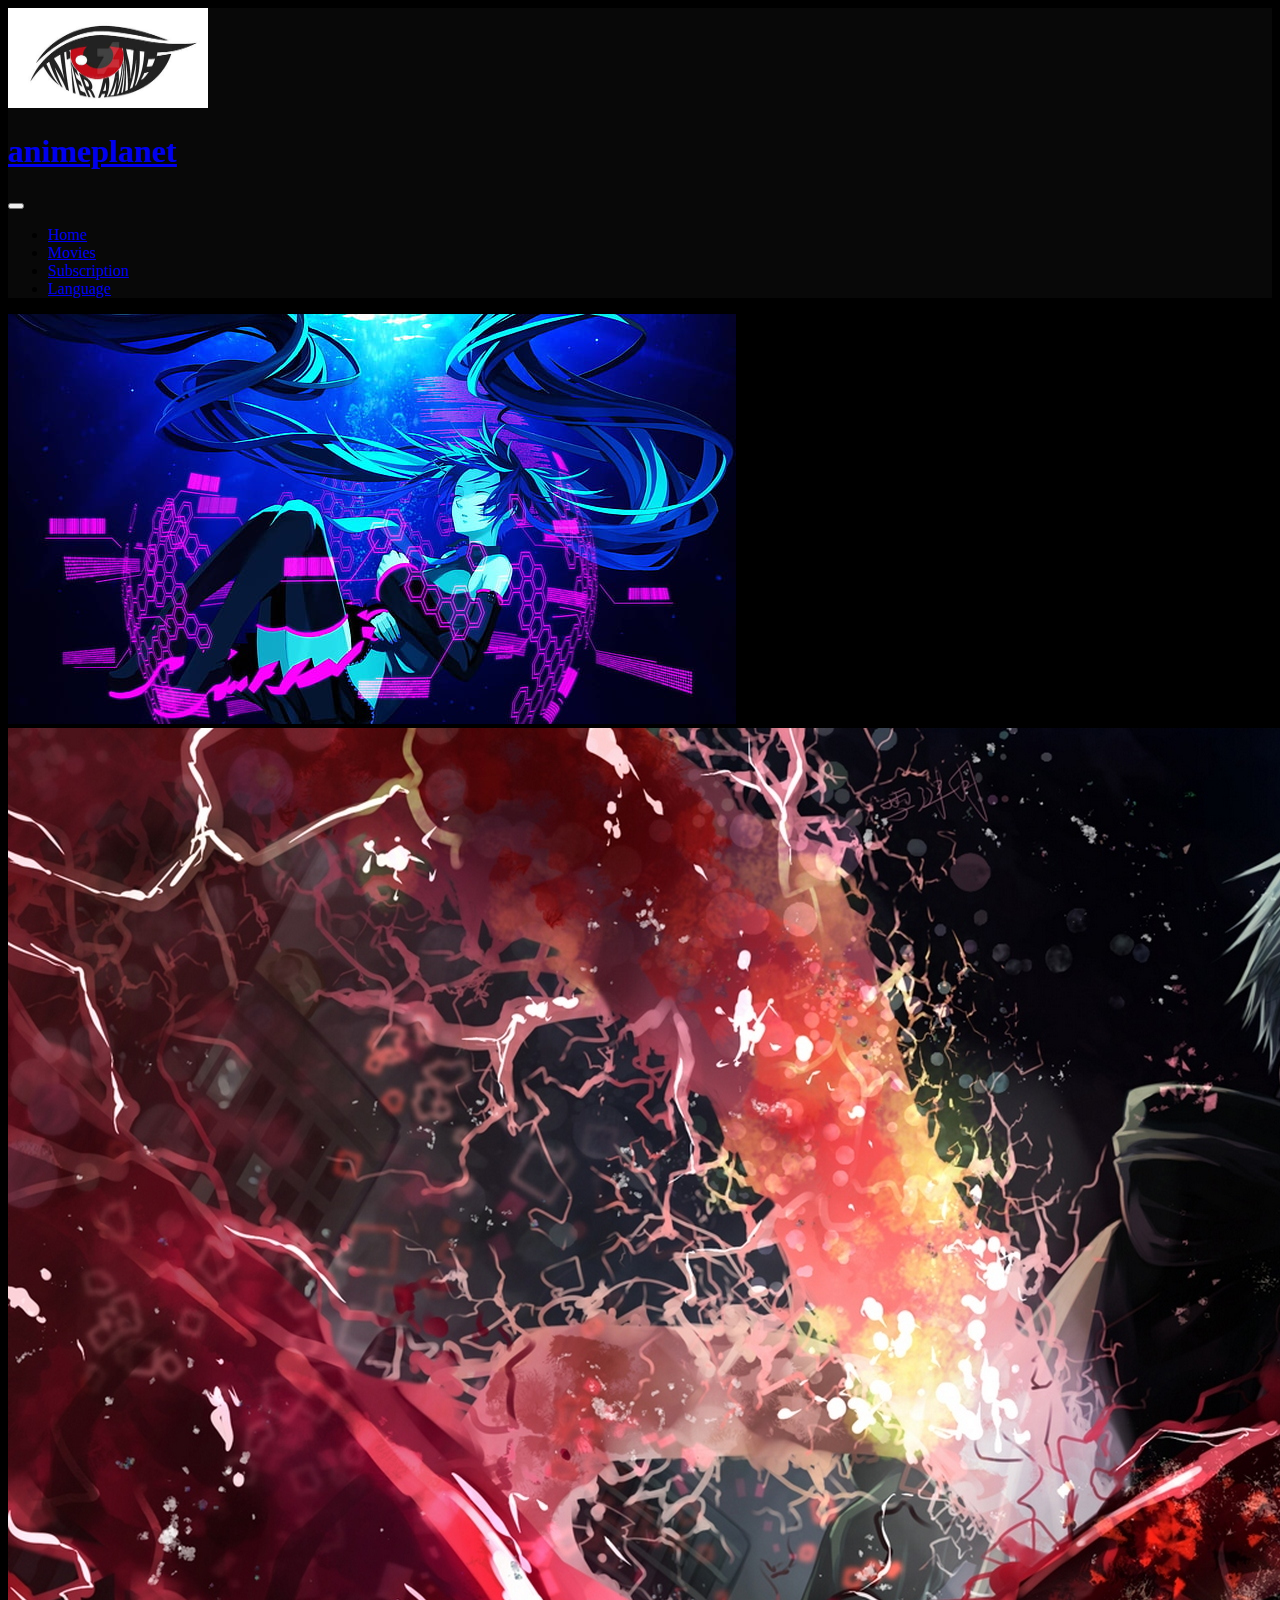
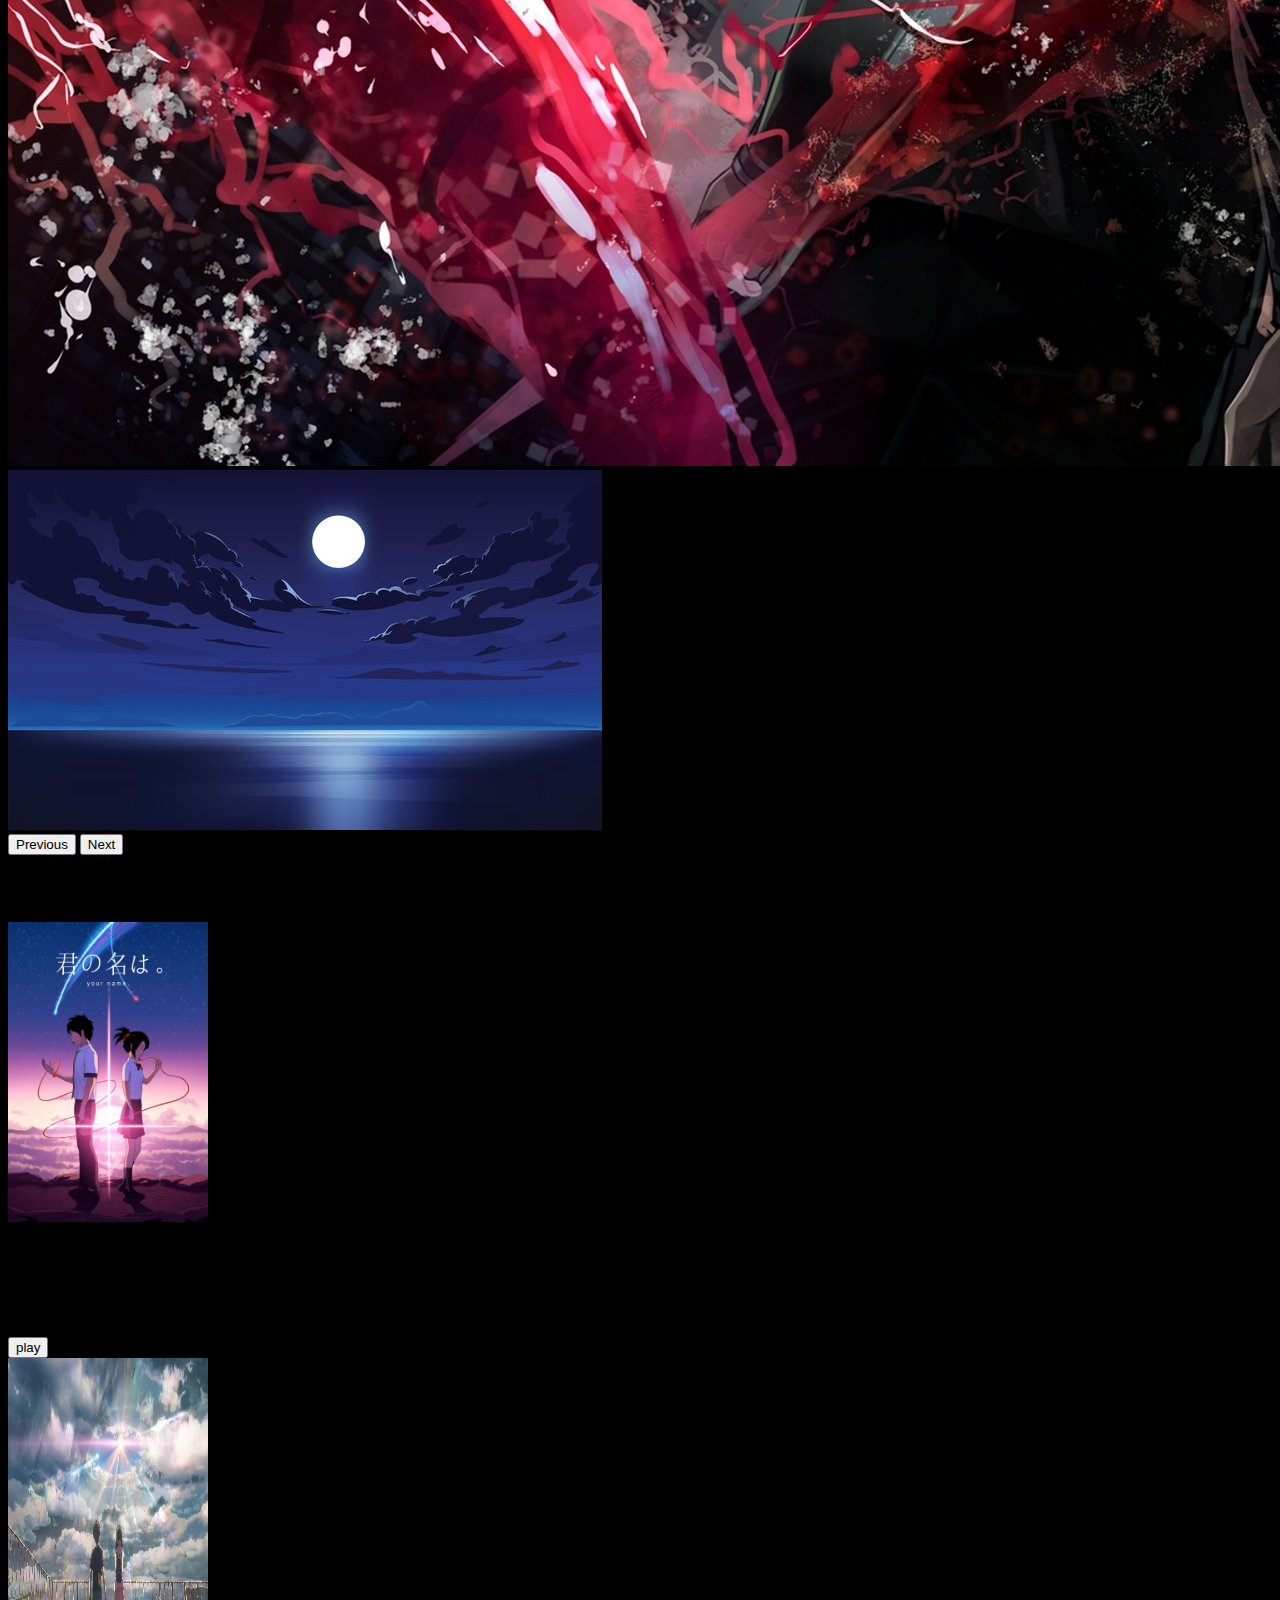
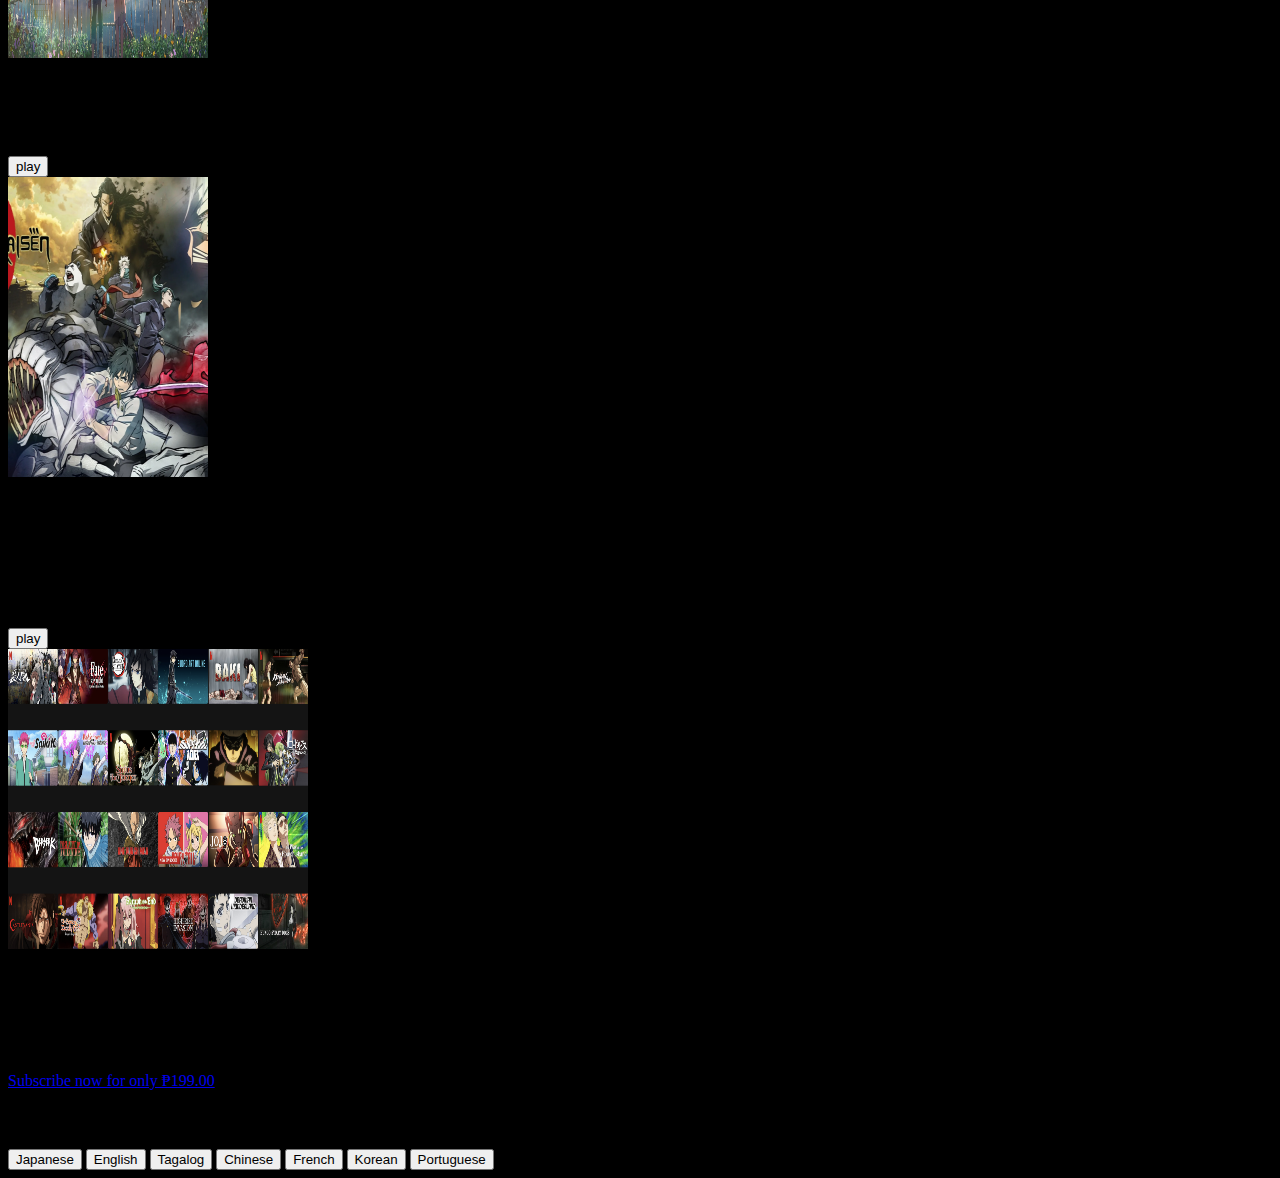
<file: index.html>
<!DOCTYPE html>
<html lang="en">
<head>
    <meta charset="UTF-8">
    <meta http-equiv="X-UA-Compatible" content="IE=edge">
    <meta name="viewport" content="width=device-width, initial-scale=1.0">
    <title>animeplanet</title>    

    
    <link href="https://cdn.jsdelivr.net/npm/bootstrap@5.3.0-alpha1/dist/css/bootstrap.min.css" rel="stylesheet" integrity="sha384-GLhlTQ8iRABdZLl6O3oVMWSktQOp6b7In1Zl3/Jr59b6EGGoI1aFkw7cmDA6j6gD" crossorigin="anonymous">



</head>
<body style="background-color: rgb(0, 0, 0);">

  <nav class="navbar navbar-expand-lg" style="background-color: rgb(8, 8, 8);">
    <div class="container">
      <a class="navbar-brand" href="#">
        <div class="logo-image">
              <img src="img/logo_design_inter_anime_by_littl3l0rd_de488la-fullview.jpg" class= 
              "rounded" alt="" height="100" width="200">
        </div>
      </a>
      <a class="navbar-brand p-5 fw-bold " href="#"><h1 class="text-white">animeplanet</h1></a>
     
      <button class="navbar-toggler bg-white" type="button" data-bs-toggle="collapse" data-bs-target="#navbarSupportedContent" aria-controls="navbarSupportedContent" aria-expanded="false" aria-label="Toggle navigation">
        <span class="navbar-toggler-icon"></span>
      </button>
      <div class="collapse navbar-collapse" id="navbarSupportedContent">
        <ul class="navbar-nav ms-auto mb-2 mb-lg-0">
          <li class="nav-item">
            <a class="nav-link fw-bold text-white" href="#Home">Home</a>
          </li>
          <li class="nav-item">
            <a class="nav-link fw-bold text-white" href="#Anime Movies">Movies</a>
            
          </li>
          <li class="nav-item">
            <a class="nav-link fw-bold text-white" href="#Subscription">Subscription</a>
          </li>
          <li class="nav-item">
            <a class="nav-link fw-bold text-white" href="#Language">Language</a>
          </li>
        </ul>
      </div>
    </div>
  </nav>
    
</ani>
<div>
  

</div>

<div id="carouselExampleAutoplaying" class="carousel slide" data-bs-ride="carousel">
  <div class="carousel-inner">
    <div class="carousel-item active">
      <img src="img/34.jpg"    class="d-block w-100 rounded" alt="g">
    </div>
    <div class="carousel-item">
      <img src="img/hha.jpg" class="d-block w-100 rounded" alt="1">
    </div>
    <div class="carousel-item">
      <img src="img/2222.jpg" class="d-block w-100" alt="">
    </div>
  </div>
  <button class="carousel-control-prev" type="button" data-bs-target="#carouselExampleAutoplaying" data-bs-slide="prev">
    <span class="carousel-control-prev-icon" aria-hidden="true"></span>
    <span class="visually-hidden">Previous</span>
  </button>
  <button class="carousel-control-next" type="button" data-bs-target="#carouselExampleAutoplaying" data-bs-slide="next">
    <span class="carousel-control-next-icon" aria-hidden="true"></span>
    <span class="visually-hidden">Next</span>
  </button>
</div>

<section id="Anime Movies" class="Anime Movies section padding h-100 min-vh-100">
  <div class="container- mt-5">
    <div class="row">
      <div class="col-md-12">
        <div class="section-header text-center text-white pb-5">
          <h2>Anime Movies</h2> 
        </div>
      </div>
    </div>

    <div class="row">
      <div class="col-12 col-md-12 col-lg-4">
        <div class="card text-center bg-white pb-2 h-100 p-4 flex-column">
          <div class="card-body text-dark">
            <div class="img-area mb-4">
              <img src="img/yourname.jpg" alt=""  height="300" width="200">
             
                        </div>
            <h3 class="card-title">your name</h3>
            <p class="lead"> Mitsuha Miyamizu is a high school student in the rural countryside of Japan. Taki Tachibana is a teenager living in Tokyo. As a comet approaches Earth, their dreams and lives start getting entangled. One day Mitsuha wakes up as Taki. Taki one day wakes up as Mitsuha. For a few days they sporadically switch bodies until one afternoon they lose complete contact.
            </p>
            <button class="btn bg-warning text-dark">play</button>
          </div>
        </div>
      </div>

      <div class="col-12 col-md-12 col-lg-4">
        <div class="card text-center bg-white pb-2 h-100 p-4 flex-column">
          <div class="card-body text-dark">
            <div class="img-area mb-4">
              <img src="img/weathering with you.jpg" alt=""  height="300" width="200">
            </div>
            <h3 class="card-title">weathering with you</h3>
            <p class="lead">
              A high-school boy who has run away to Tokyo be friends a girl who appears to be able to manipulate the weather.
            </p>
            <button class="btn bg-warning text-dark">play</button>
          </div>
        </div>
      </div>
      
      <div class="col-12 col-md-12 col-lg-4">
        <div class="card text-center bg-white pb-2 h-100 p-4 flex-column">
          <div class="card-body text-dark">
            <div class="img-area mb-4">
              <img src="img/jujutsu-kaisen-movie.webp" alt="" height="300" width="200">
            </div>
            <h3 class="card-title">jujutsu kaisen</h3>
            <p class="lead">
              Negative human emotions - regret, bitterness, shame - are the source of all curses that infest the world and hide in everyday life, leading to death in the worst cases. Yuji Itadori, a particularly strong young man, attempts to save a friend from a curse, only to wind up consuming the special grade curse of Ryoumen Sukuna's finger. With this curse now sharing his body, he is mentored by the curse expert Satoru Gojo to transfer to the Tokyo Metropolitan College of Arts and Science, which specializes in curses. Only a curse can eliminate another curse, and Yuji's career as a cursed person who must exorcise curses has now begin.
            </p>
            <button class="btn bg-warning text-dark">play</button>
          </div>
        </div>
      </div>
    </div>
  </section>
  <!--about section -->

  <section id="Subscription" class="Subscription section-padding">
    <div class="container  mt-5">
        <div class="row">
            <div class="col-lg-4 col-md-12 col-12">
                <div class="space">
                    <img src="img/Annotation-2021-07-30-083049.webp" alt="" height="300px" width="300px">
                </div>
            </div>
            <div class="col-lg-8 col-md-12 col-12 ps-lg-5 mt-md-5">
                <div class="about-text justify-content-center text-white">
                  <h2>Subscribe </h2>
                  <p>
  
                    >No ads Unlimited access to the animeplanet library
                    New episodes one hour after Japan Access to digital manga (manga is only available in English) Stream on 4 devices at a time Offline Viewing 16% discount on Monthly Plan (billed every 12-months)
                  </p>

                    <a href="#" class="btn btn-warning">Subscribe now for only ₱199.00</a>
                </div>
            </div>
         </div>
    </div>
</section>


<section id="Language" class="Language section-padding">
  <div class="container  mt-5">
    <h3>
      Language
    </h3>
<button type="button" class="btn btn-outline-primary">Japanese</button>
<button type="button" class="btn btn-outline-secondary">English</button>
<button type="button" class="btn btn-outline-success">Tagalog</button>
<button type="button" class="btn btn-outline-info">Chinese</button>
<button type="button" class="btn btn-outline-warning">French</button>
<button type="button" class="btn btn-outline-danger">Korean</button>
<button type="button" class="btn btn-outline-warning">Portuguese</button>

  </div>
</section>
<div class="container  mt-5">
</div>

<script src="https://cdn.jsdelivr.net/npm/bootstrap@5.3.0-alpha1/dist/js/bootstrap.min.js" integrity="sha384-mQ93GR66B00ZXjt0YO5KlohRA5SY2XofN4zfuZxLkoj1gXtW8ANNCe9d5Y3eG5eD" crossorigin="anonymous"></script>


</body>
</html>
</file>
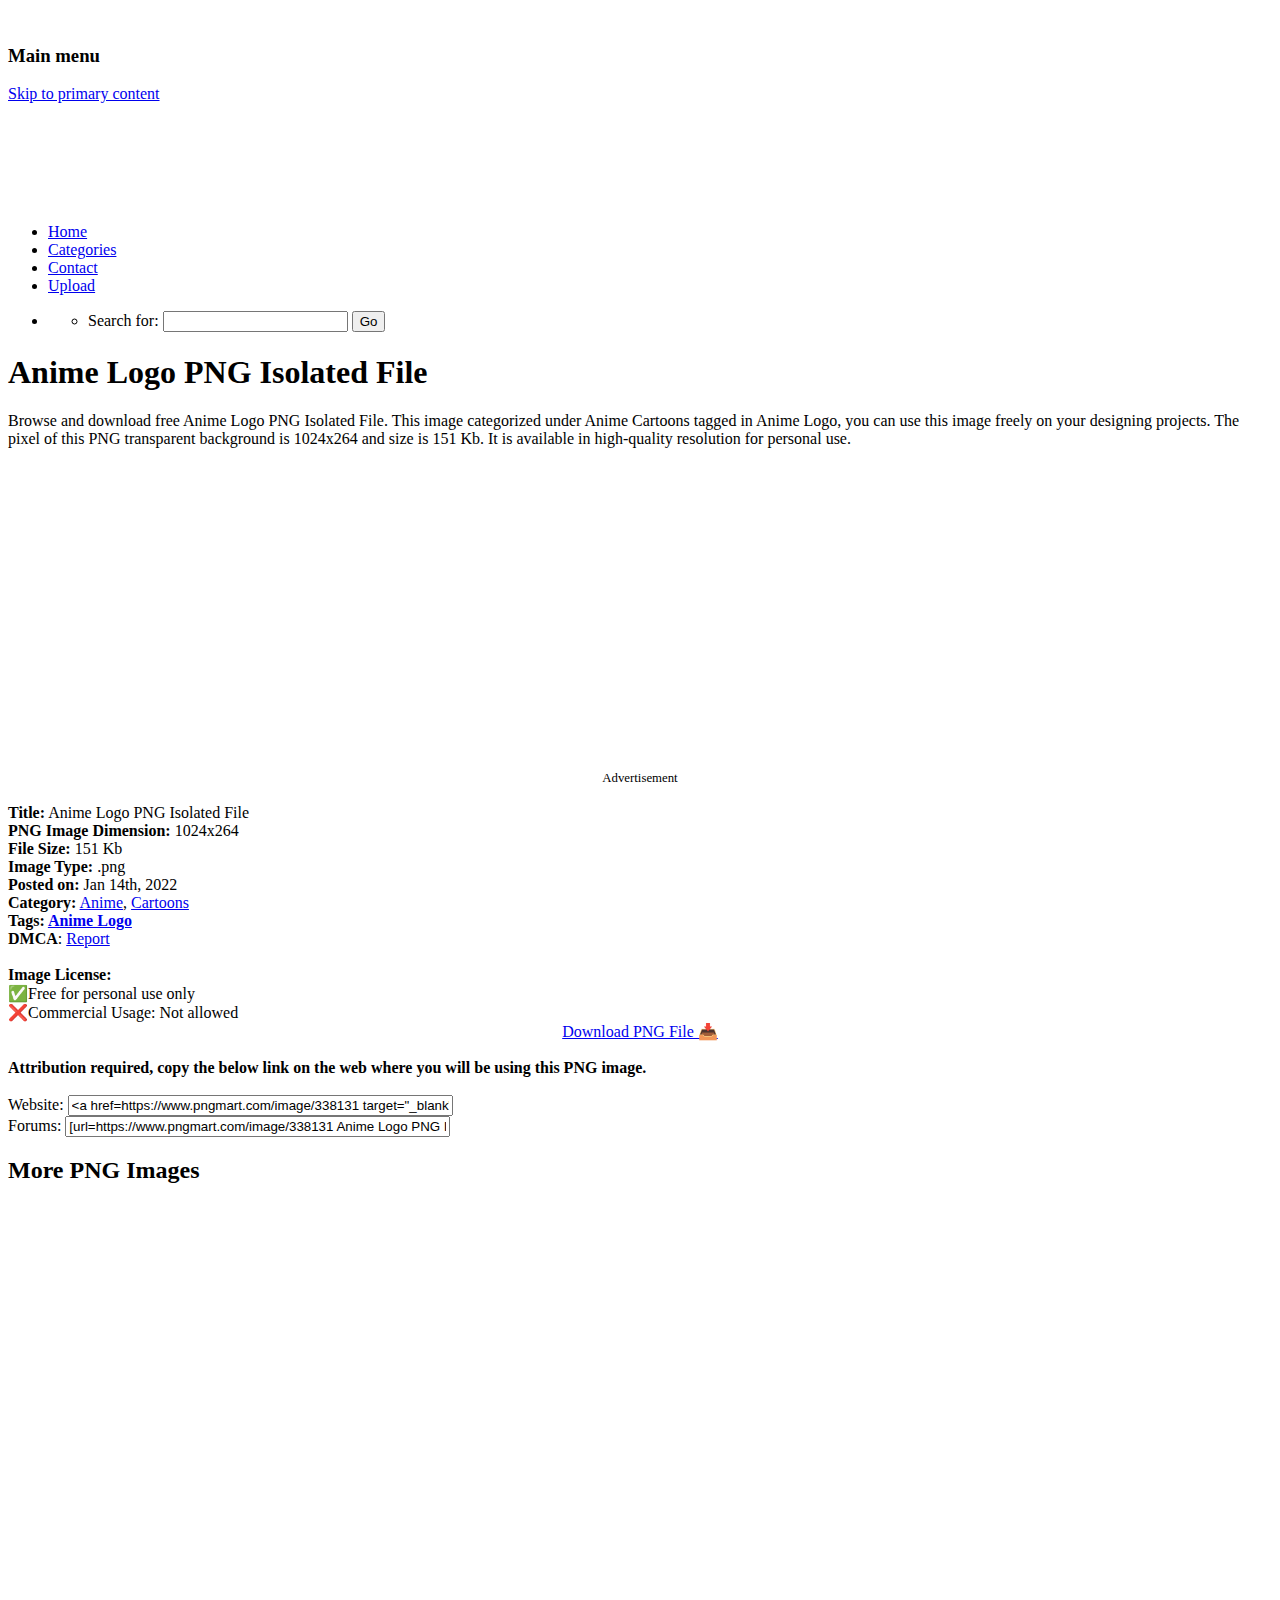
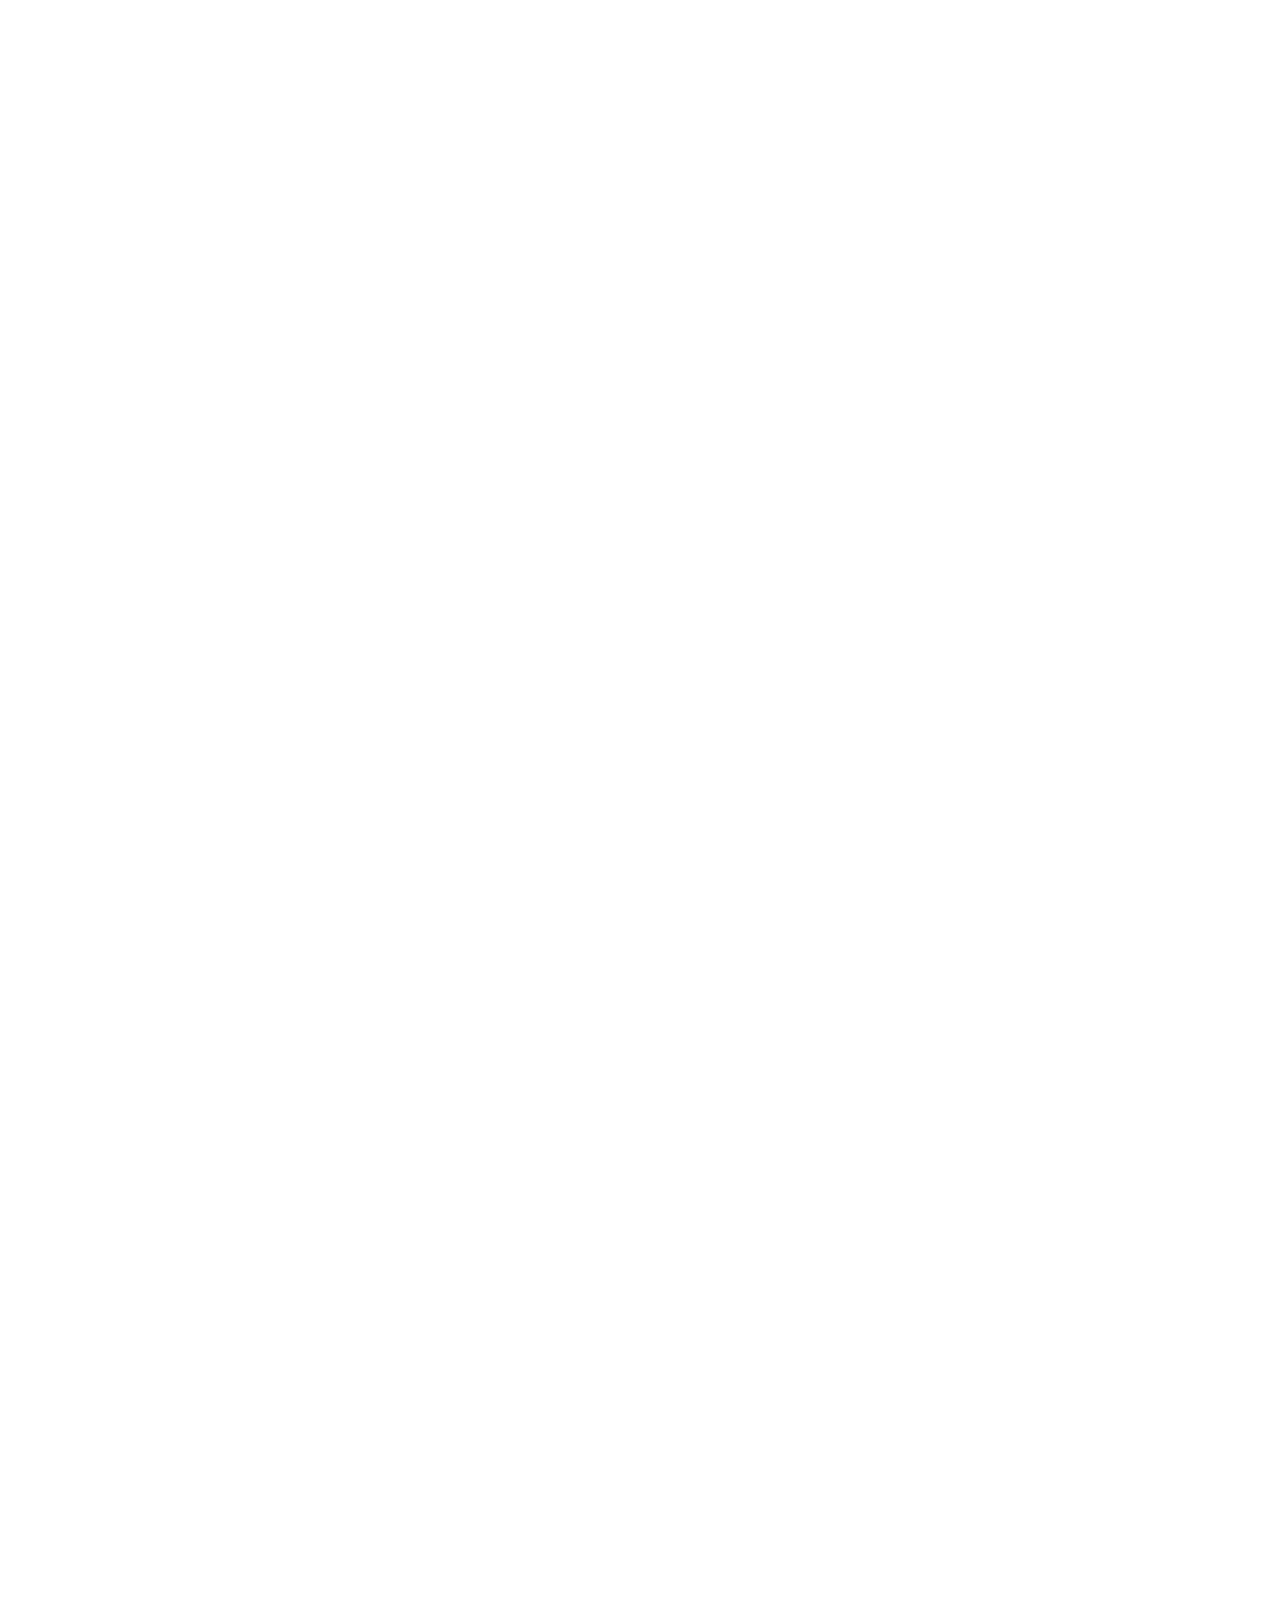
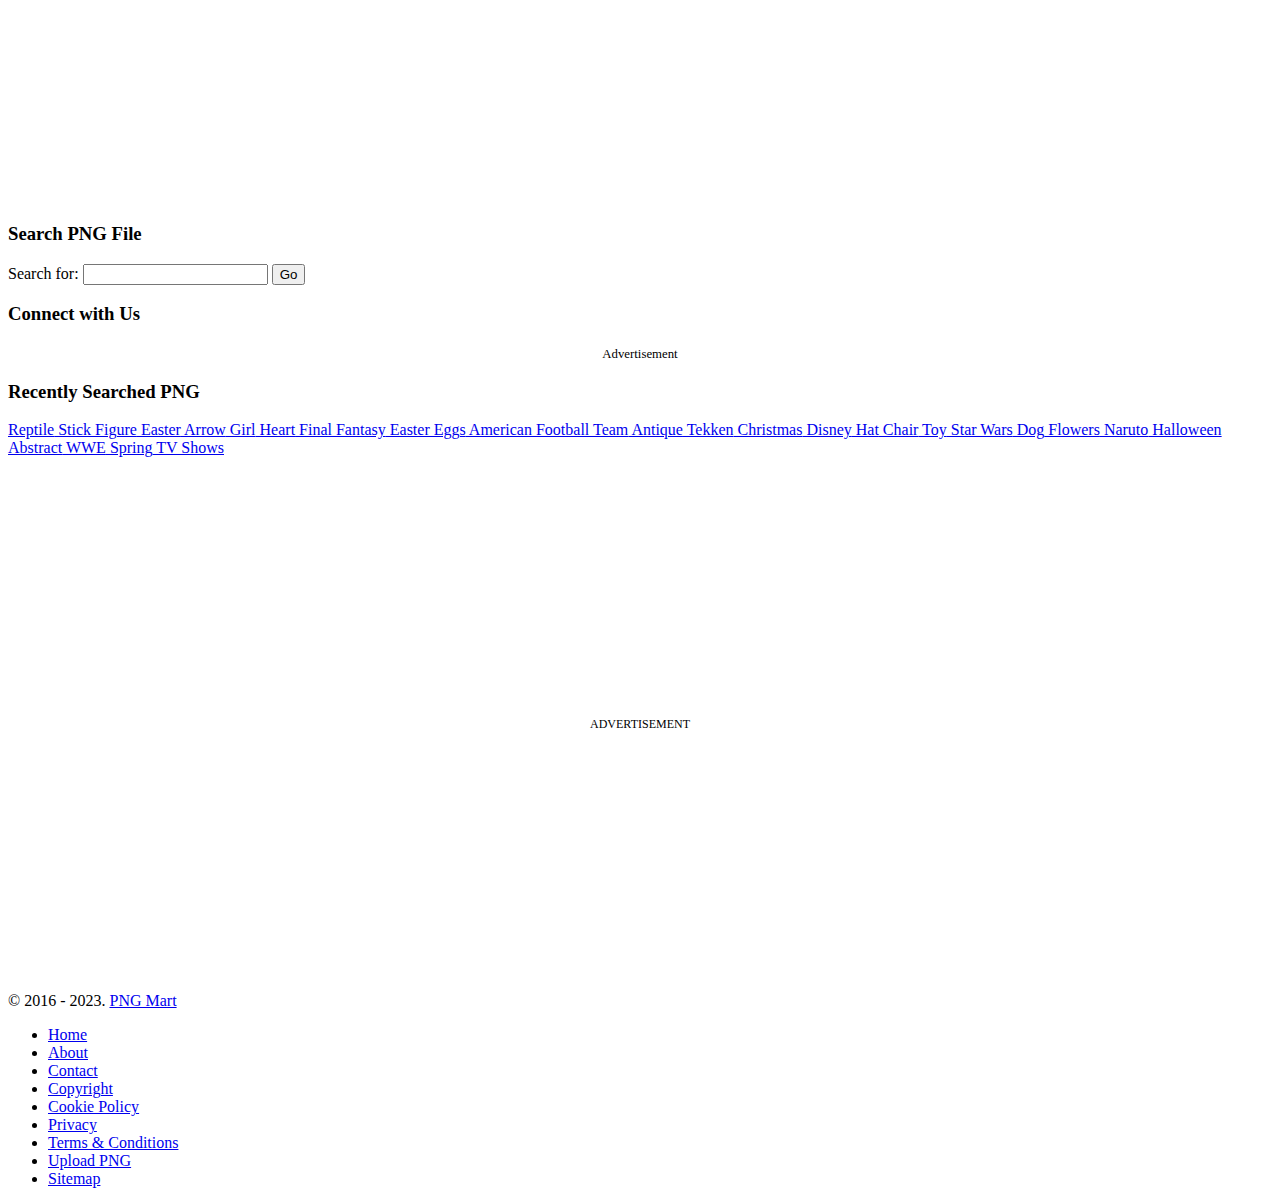
<file: img/338131.html>
<!DOCTYPE html>
<!--[if IE 6]>
<html id="ie6" dir="ltr" lang="en-US"
	prefix="og: https://ogp.me/ns#" >
<![endif]-->
<!--[if IE 7]>
<html id="ie7" dir="ltr" lang="en-US"
	prefix="og: https://ogp.me/ns#" >
<![endif]-->
<!--[if IE 8]>
<html id="ie8" dir="ltr" lang="en-US"
	prefix="og: https://ogp.me/ns#" >
<![endif]-->
<!--[if !(IE 6) | !(IE 7) | !(IE 8)  ]><!-->
<html dir="ltr" lang="en-US"
	prefix="og: https://ogp.me/ns#" >
<!--<![endif]-->
<head><script>if(navigator.userAgent.match(/MSIE|Internet Explorer/i)||navigator.userAgent.match(/Trident\/7\..*?rv:11/i)){var href=document.location.href;if(!href.match(/[?&]nowprocket/)){if(href.indexOf("?")==-1){if(href.indexOf("#")==-1){document.location.href=href+"?nowprocket=1"}else{document.location.href=href.replace("#","?nowprocket=1#")}}else{if(href.indexOf("#")==-1){document.location.href=href+"&nowprocket=1"}else{document.location.href=href.replace("#","&nowprocket=1#")}}}}</script><script>class RocketLazyLoadScripts{constructor(e){this.triggerEvents=e,this.eventOptions={passive:!0},this.userEventListener=this.triggerListener.bind(this),this.delayedScripts={normal:[],async:[],defer:[]},this.allJQueries=[]}_addUserInteractionListener(e){this.triggerEvents.forEach((t=>window.addEventListener(t,e.userEventListener,e.eventOptions)))}_removeUserInteractionListener(e){this.triggerEvents.forEach((t=>window.removeEventListener(t,e.userEventListener,e.eventOptions)))}triggerListener(){this._removeUserInteractionListener(this),"loading"===document.readyState?document.addEventListener("DOMContentLoaded",this._loadEverythingNow.bind(this)):this._loadEverythingNow()}async _loadEverythingNow(){this._delayEventListeners(),this._delayJQueryReady(this),this._handleDocumentWrite(),this._registerAllDelayedScripts(),this._preloadAllScripts(),await this._loadScriptsFromList(this.delayedScripts.normal),await this._loadScriptsFromList(this.delayedScripts.defer),await this._loadScriptsFromList(this.delayedScripts.async),await this._triggerDOMContentLoaded(),await this._triggerWindowLoad(),window.dispatchEvent(new Event("rocket-allScriptsLoaded"))}_registerAllDelayedScripts(){document.querySelectorAll("script[type=rocketlazyloadscript]").forEach((e=>{e.hasAttribute("src")?e.hasAttribute("async")&&!1!==e.async?this.delayedScripts.async.push(e):e.hasAttribute("defer")&&!1!==e.defer||"module"===e.getAttribute("data-rocket-type")?this.delayedScripts.defer.push(e):this.delayedScripts.normal.push(e):this.delayedScripts.normal.push(e)}))}async _transformScript(e){return await this._requestAnimFrame(),new Promise((t=>{const n=document.createElement("script");let i;[...e.attributes].forEach((e=>{let t=e.nodeName;"type"!==t&&("data-rocket-type"===t&&(t="type",i=e.nodeValue),n.setAttribute(t,e.nodeValue))})),e.hasAttribute("src")&&this._isValidScriptType(i)?(n.addEventListener("load",t),n.addEventListener("error",t)):(n.text=e.text,t()),e.parentNode.replaceChild(n,e)}))}_isValidScriptType(e){return!e||""===e||"string"==typeof e&&["text/javascript","text/x-javascript","text/ecmascript","text/jscript","application/javascript","application/x-javascript","application/ecmascript","application/jscript","module"].includes(e.toLowerCase())}async _loadScriptsFromList(e){const t=e.shift();return t?(await this._transformScript(t),this._loadScriptsFromList(e)):Promise.resolve()}_preloadAllScripts(){var e=document.createDocumentFragment();[...this.delayedScripts.normal,...this.delayedScripts.defer,...this.delayedScripts.async].forEach((t=>{const n=t.getAttribute("src");if(n){const t=document.createElement("link");t.href=n,t.rel="preload",t.as="script",e.appendChild(t)}})),document.head.appendChild(e)}_delayEventListeners(){let e={};function t(t,n){!function(t){function n(n){return e[t].eventsToRewrite.indexOf(n)>=0?"rocket-"+n:n}e[t]||(e[t]={originalFunctions:{add:t.addEventListener,remove:t.removeEventListener},eventsToRewrite:[]},t.addEventListener=function(){arguments[0]=n(arguments[0]),e[t].originalFunctions.add.apply(t,arguments)},t.removeEventListener=function(){arguments[0]=n(arguments[0]),e[t].originalFunctions.remove.apply(t,arguments)})}(t),e[t].eventsToRewrite.push(n)}function n(e,t){let n=e[t];Object.defineProperty(e,t,{get:()=>n||function(){},set(i){e["rocket"+t]=n=i}})}t(document,"DOMContentLoaded"),t(window,"DOMContentLoaded"),t(window,"load"),t(window,"pageshow"),t(document,"readystatechange"),n(document,"onreadystatechange"),n(window,"onload"),n(window,"onpageshow")}_delayJQueryReady(e){let t=window.jQuery;Object.defineProperty(window,"jQuery",{get:()=>t,set(n){if(n&&n.fn&&!e.allJQueries.includes(n)){n.fn.ready=n.fn.init.prototype.ready=function(t){e.domReadyFired?t.bind(document)(n):document.addEventListener("rocket-DOMContentLoaded",(()=>t.bind(document)(n)))};const t=n.fn.on;n.fn.on=n.fn.init.prototype.on=function(){if(this[0]===window){function e(e){return e.split(" ").map((e=>"load"===e||0===e.indexOf("load.")?"rocket-jquery-load":e)).join(" ")}"string"==typeof arguments[0]||arguments[0]instanceof String?arguments[0]=e(arguments[0]):"object"==typeof arguments[0]&&Object.keys(arguments[0]).forEach((t=>{delete Object.assign(arguments[0],{[e(t)]:arguments[0][t]})[t]}))}return t.apply(this,arguments),this},e.allJQueries.push(n)}t=n}})}async _triggerDOMContentLoaded(){this.domReadyFired=!0,await this._requestAnimFrame(),document.dispatchEvent(new Event("rocket-DOMContentLoaded")),await this._requestAnimFrame(),window.dispatchEvent(new Event("rocket-DOMContentLoaded")),await this._requestAnimFrame(),document.dispatchEvent(new Event("rocket-readystatechange")),await this._requestAnimFrame(),document.rocketonreadystatechange&&document.rocketonreadystatechange()}async _triggerWindowLoad(){await this._requestAnimFrame(),window.dispatchEvent(new Event("rocket-load")),await this._requestAnimFrame(),window.rocketonload&&window.rocketonload(),await this._requestAnimFrame(),this.allJQueries.forEach((e=>e(window).trigger("rocket-jquery-load"))),window.dispatchEvent(new Event("rocket-pageshow")),await this._requestAnimFrame(),window.rocketonpageshow&&window.rocketonpageshow()}_handleDocumentWrite(){const e=new Map;document.write=document.writeln=function(t){const n=document.currentScript;n||console.error("WPRocket unable to document.write this: "+t);const i=document.createRange(),r=n.parentElement;let a=e.get(n);void 0===a&&(a=n.nextSibling,e.set(n,a));const o=document.createDocumentFragment();i.setStart(o,0),o.appendChild(i.createContextualFragment(t)),r.insertBefore(o,a)}}async _requestAnimFrame(){return new Promise((e=>requestAnimationFrame(e)))}static run(){const e=new RocketLazyLoadScripts(["keydown","mousemove","touchmove","touchstart","touchend","wheel"]);e._addUserInteractionListener(e)}}RocketLazyLoadScripts.run();
</script>
<meta name="viewport" content="width=device-width" />

<script type="rocketlazyloadscript" data-rocket-type="text/javascript" src="//services.vlitag.com/adv1/?q=2a9c0a15b8234f09dfc6aba5e11cd711"></script><script type="rocketlazyloadscript"> var vitag = vitag || {};</script>
<script data-ad-client="ca-pub-6752320144624820" async src="https://pagead2.googlesyndication.com/pagead/js/adsbygoogle.js"></script>
<meta charset="UTF-8" />

<link rel="profile" href="https://gmpg.org/xfn/11" />

<link rel="pingback" href="https://www.pngmart.com/xmlrpc.php" />
<link rel="icon" href="/files/favicon.ico" type="image/x-icon" />
<link rel="alternate" hreflang="en" href="https://www.pngmart.com" />
<link rel="alternate" hreflang="ar" href="https://www.pngmart.com/ar/" />
<link rel="alternate" hreflang="de" href="https://www.pngmart.com/de/" />
<link rel="alternate" hreflang="es" href="https://www.pngmart.com/es/" />
<link rel="alternate" hreflang="fr" href="https://www.pngmart.com/fr/" />
<link rel="alternate" hreflang="id" href="https://www.pngmart.com/id/" />
<link rel="alternate" hreflang="it" href="https://www.pngmart.com/it/" />
<link rel="alternate" hreflang="ko" href="https://www.pngmart.com/ko/" />
<link rel="alternate" hreflang="nl" href="https://www.pngmart.com/nl/" />
<link rel="alternate" hreflang="pt" href="https://www.pngmart.com/pt/" />
<link rel="alternate" hreflang="ru" href="https://www.pngmart.com/ru/" />
<link rel="alternate" hreflang="th" href="https://www.pngmart.com/th/" />
<link rel="alternate" hreflang="tl" href="https://www.pngmart.com/tl/" />
<link rel="alternate" hreflang="tr" href="https://www.pngmart.com/tr/" />

		<!-- All in One SEO 4.2.6.1 - aioseo.com -->
		<title>Anime Logo PNG Isolated File | PNG Mart</title><link rel="stylesheet" href="https://www.pngmart.com/wp-content/cache/min/1/6931edb00cd72240090e3cccd0ca10d8.css" media="all" data-minify="1" />
		<meta name="description" content="Browse and download free Anime Logo PNG Isolated File available in high-quality resolution. Use this image freely on your personal designing projects." />
		<meta name="robots" content="max-snippet:-1, max-image-preview:large, max-video-preview:-1" />
		<meta name="keywords" content="anime logo,anime,cartoons" />
		<link rel="canonical" href="https://www.pngmart.com/image/338131" />
		<meta name="generator" content="All in One SEO (AIOSEO) 4.2.6.1 " />
		<meta property="og:locale" content="en_US" />
		<meta property="og:site_name" content="PNG Mart |" />
		<meta property="og:type" content="article" />
		<meta property="og:title" content="Anime Logo PNG Isolated File | PNG Mart" />
		<meta property="og:description" content="Browse and download free Anime Logo PNG Isolated File available in high-quality resolution. Use this image freely on your personal designing projects." />
		<meta property="og:url" content="https://www.pngmart.com/image/338131" />
		<meta property="og:image" content="https://www.pngmart.com/files/Anime-Logo-PNG-Isolated-File.png" />
		<meta property="og:image:secure_url" content="https://www.pngmart.com/files/Anime-Logo-PNG-Isolated-File.png" />
		<meta property="og:image:width" content="1024" />
		<meta property="og:image:height" content="264" />
		<meta property="article:published_time" content="2022-01-14T10:33:27+00:00" />
		<meta property="article:modified_time" content="2022-01-14T10:33:27+00:00" />
		<meta name="twitter:card" content="summary_large_image" />
		<meta name="twitter:title" content="Anime Logo PNG Isolated File | PNG Mart" />
		<meta name="twitter:description" content="Browse and download free Anime Logo PNG Isolated File available in high-quality resolution. Use this image freely on your personal designing projects." />
		<meta name="twitter:image" content="https://www.pngmart.com/files/Anime-Logo-PNG-Isolated-File.png" />
		<script type="application/ld+json" class="aioseo-schema">
			{"@context":"https:\/\/schema.org","@graph":[{"@type":"Article","@id":"https:\/\/www.pngmart.com\/image\/338131#article","name":"Anime Logo PNG Isolated File | PNG Mart","headline":"Anime Logo PNG Isolated File","author":{"@id":"https:\/\/www.pngmart.com\/image\/author\/eric#author"},"publisher":{"@id":"https:\/\/www.pngmart.com\/#organization"},"image":{"@type":"ImageObject","url":"https:\/\/www.pngmart.com\/files\/Anime-Logo-PNG-Isolated-File.png","width":1024,"height":264},"datePublished":"2022-01-14T10:33:27+00:00","dateModified":"2022-01-14T10:33:27+00:00","inLanguage":"en-US","mainEntityOfPage":{"@id":"https:\/\/www.pngmart.com\/image\/338131#webpage"},"isPartOf":{"@id":"https:\/\/www.pngmart.com\/image\/338131#webpage"},"articleSection":"Anime, Cartoons, Anime Logo"},{"@type":"BreadcrumbList","@id":"https:\/\/www.pngmart.com\/image\/338131#breadcrumblist","itemListElement":[{"@type":"ListItem","@id":"https:\/\/www.pngmart.com\/#listItem","position":1,"item":{"@type":"WebPage","@id":"https:\/\/www.pngmart.com\/","name":"Home","description":"Download amazing high-quality latest PNG images transparent backgrounds images for free in various categories from Animals, Food to Entertainment PNG Images.","url":"https:\/\/www.pngmart.com\/"}}]},{"@type":"Organization","@id":"https:\/\/www.pngmart.com\/#organization","name":"PNG Mart","url":"https:\/\/www.pngmart.com\/"},{"@type":"WebPage","@id":"https:\/\/www.pngmart.com\/image\/338131#webpage","url":"https:\/\/www.pngmart.com\/image\/338131","name":"Anime Logo PNG Isolated File | PNG Mart","description":"Browse and download free Anime Logo PNG Isolated File available in high-quality resolution. Use this image freely on your personal designing projects.","inLanguage":"en-US","isPartOf":{"@id":"https:\/\/www.pngmart.com\/#website"},"breadcrumb":{"@id":"https:\/\/www.pngmart.com\/image\/338131#breadcrumblist"},"author":"https:\/\/www.pngmart.com\/image\/author\/eric#author","creator":"https:\/\/www.pngmart.com\/image\/author\/eric#author","image":{"@type":"ImageObject","url":"https:\/\/www.pngmart.com\/files\/Anime-Logo-PNG-Isolated-File.png","@id":"https:\/\/www.pngmart.com\/#mainImage","width":1024,"height":264},"primaryImageOfPage":{"@id":"https:\/\/www.pngmart.com\/image\/338131#mainImage"},"datePublished":"2022-01-14T10:33:27+00:00","dateModified":"2022-01-14T10:33:27+00:00"},{"@type":"WebSite","@id":"https:\/\/www.pngmart.com\/#website","url":"https:\/\/www.pngmart.com\/","name":"PNG Mart","inLanguage":"en-US","publisher":{"@id":"https:\/\/www.pngmart.com\/#organization"}}]}
		</script>
		<script type="rocketlazyloadscript" data-rocket-type="text/javascript" >
			window.ga=window.ga||function(){(ga.q=ga.q||[]).push(arguments)};ga.l=+new Date;
			ga('create', "UA-196746120-3", 'auto');
			ga('send', 'pageview');
		</script>
		<script type="rocketlazyloadscript" async src="https://www.google-analytics.com/analytics.js"></script>
		<!-- All in One SEO -->

<link rel='dns-prefetch' href='//www.pngmart.com' />
<link rel='dns-prefetch' href='//netdna.bootstrapcdn.com' />
<link rel='dns-prefetch' href='//fonts.googleapis.com' />
<link href='https://fonts.gstatic.com' crossorigin rel='preconnect' />
<link rel="alternate" type="application/rss+xml" title="PNG Mart &raquo; Feed" href="https://www.pngmart.com/feed" />
<link rel="alternate" type="application/rss+xml" title="PNG Mart &raquo; Comments Feed" href="https://www.pngmart.com/comments/feed" />
<link rel="alternate" type="application/rss+xml" title="PNG Mart &raquo; Anime Logo PNG Isolated File Comments Feed" href="https://www.pngmart.com/image/338131/feed" />
<style type="text/css">
img.wp-smiley,
img.emoji {
	display: inline !important;
	border: none !important;
	box-shadow: none !important;
	height: 1em !important;
	width: 1em !important;
	margin: 0 0.07em !important;
	vertical-align: -0.1em !important;
	background: none !important;
	padding: 0 !important;
}
</style>
	
<style id='global-styles-inline-css' type='text/css'>
body{--wp--preset--color--black: #000000;--wp--preset--color--cyan-bluish-gray: #abb8c3;--wp--preset--color--white: #ffffff;--wp--preset--color--pale-pink: #f78da7;--wp--preset--color--vivid-red: #cf2e2e;--wp--preset--color--luminous-vivid-orange: #ff6900;--wp--preset--color--luminous-vivid-amber: #fcb900;--wp--preset--color--light-green-cyan: #7bdcb5;--wp--preset--color--vivid-green-cyan: #00d084;--wp--preset--color--pale-cyan-blue: #8ed1fc;--wp--preset--color--vivid-cyan-blue: #0693e3;--wp--preset--color--vivid-purple: #9b51e0;--wp--preset--gradient--vivid-cyan-blue-to-vivid-purple: linear-gradient(135deg,rgba(6,147,227,1) 0%,rgb(155,81,224) 100%);--wp--preset--gradient--light-green-cyan-to-vivid-green-cyan: linear-gradient(135deg,rgb(122,220,180) 0%,rgb(0,208,130) 100%);--wp--preset--gradient--luminous-vivid-amber-to-luminous-vivid-orange: linear-gradient(135deg,rgba(252,185,0,1) 0%,rgba(255,105,0,1) 100%);--wp--preset--gradient--luminous-vivid-orange-to-vivid-red: linear-gradient(135deg,rgba(255,105,0,1) 0%,rgb(207,46,46) 100%);--wp--preset--gradient--very-light-gray-to-cyan-bluish-gray: linear-gradient(135deg,rgb(238,238,238) 0%,rgb(169,184,195) 100%);--wp--preset--gradient--cool-to-warm-spectrum: linear-gradient(135deg,rgb(74,234,220) 0%,rgb(151,120,209) 20%,rgb(207,42,186) 40%,rgb(238,44,130) 60%,rgb(251,105,98) 80%,rgb(254,248,76) 100%);--wp--preset--gradient--blush-light-purple: linear-gradient(135deg,rgb(255,206,236) 0%,rgb(152,150,240) 100%);--wp--preset--gradient--blush-bordeaux: linear-gradient(135deg,rgb(254,205,165) 0%,rgb(254,45,45) 50%,rgb(107,0,62) 100%);--wp--preset--gradient--luminous-dusk: linear-gradient(135deg,rgb(255,203,112) 0%,rgb(199,81,192) 50%,rgb(65,88,208) 100%);--wp--preset--gradient--pale-ocean: linear-gradient(135deg,rgb(255,245,203) 0%,rgb(182,227,212) 50%,rgb(51,167,181) 100%);--wp--preset--gradient--electric-grass: linear-gradient(135deg,rgb(202,248,128) 0%,rgb(113,206,126) 100%);--wp--preset--gradient--midnight: linear-gradient(135deg,rgb(2,3,129) 0%,rgb(40,116,252) 100%);--wp--preset--duotone--dark-grayscale: url('#wp-duotone-dark-grayscale');--wp--preset--duotone--grayscale: url('#wp-duotone-grayscale');--wp--preset--duotone--purple-yellow: url('#wp-duotone-purple-yellow');--wp--preset--duotone--blue-red: url('#wp-duotone-blue-red');--wp--preset--duotone--midnight: url('#wp-duotone-midnight');--wp--preset--duotone--magenta-yellow: url('#wp-duotone-magenta-yellow');--wp--preset--duotone--purple-green: url('#wp-duotone-purple-green');--wp--preset--duotone--blue-orange: url('#wp-duotone-blue-orange');--wp--preset--font-size--small: 13px;--wp--preset--font-size--medium: 20px;--wp--preset--font-size--large: 36px;--wp--preset--font-size--x-large: 42px;}.has-black-color{color: var(--wp--preset--color--black) !important;}.has-cyan-bluish-gray-color{color: var(--wp--preset--color--cyan-bluish-gray) !important;}.has-white-color{color: var(--wp--preset--color--white) !important;}.has-pale-pink-color{color: var(--wp--preset--color--pale-pink) !important;}.has-vivid-red-color{color: var(--wp--preset--color--vivid-red) !important;}.has-luminous-vivid-orange-color{color: var(--wp--preset--color--luminous-vivid-orange) !important;}.has-luminous-vivid-amber-color{color: var(--wp--preset--color--luminous-vivid-amber) !important;}.has-light-green-cyan-color{color: var(--wp--preset--color--light-green-cyan) !important;}.has-vivid-green-cyan-color{color: var(--wp--preset--color--vivid-green-cyan) !important;}.has-pale-cyan-blue-color{color: var(--wp--preset--color--pale-cyan-blue) !important;}.has-vivid-cyan-blue-color{color: var(--wp--preset--color--vivid-cyan-blue) !important;}.has-vivid-purple-color{color: var(--wp--preset--color--vivid-purple) !important;}.has-black-background-color{background-color: var(--wp--preset--color--black) !important;}.has-cyan-bluish-gray-background-color{background-color: var(--wp--preset--color--cyan-bluish-gray) !important;}.has-white-background-color{background-color: var(--wp--preset--color--white) !important;}.has-pale-pink-background-color{background-color: var(--wp--preset--color--pale-pink) !important;}.has-vivid-red-background-color{background-color: var(--wp--preset--color--vivid-red) !important;}.has-luminous-vivid-orange-background-color{background-color: var(--wp--preset--color--luminous-vivid-orange) !important;}.has-luminous-vivid-amber-background-color{background-color: var(--wp--preset--color--luminous-vivid-amber) !important;}.has-light-green-cyan-background-color{background-color: var(--wp--preset--color--light-green-cyan) !important;}.has-vivid-green-cyan-background-color{background-color: var(--wp--preset--color--vivid-green-cyan) !important;}.has-pale-cyan-blue-background-color{background-color: var(--wp--preset--color--pale-cyan-blue) !important;}.has-vivid-cyan-blue-background-color{background-color: var(--wp--preset--color--vivid-cyan-blue) !important;}.has-vivid-purple-background-color{background-color: var(--wp--preset--color--vivid-purple) !important;}.has-black-border-color{border-color: var(--wp--preset--color--black) !important;}.has-cyan-bluish-gray-border-color{border-color: var(--wp--preset--color--cyan-bluish-gray) !important;}.has-white-border-color{border-color: var(--wp--preset--color--white) !important;}.has-pale-pink-border-color{border-color: var(--wp--preset--color--pale-pink) !important;}.has-vivid-red-border-color{border-color: var(--wp--preset--color--vivid-red) !important;}.has-luminous-vivid-orange-border-color{border-color: var(--wp--preset--color--luminous-vivid-orange) !important;}.has-luminous-vivid-amber-border-color{border-color: var(--wp--preset--color--luminous-vivid-amber) !important;}.has-light-green-cyan-border-color{border-color: var(--wp--preset--color--light-green-cyan) !important;}.has-vivid-green-cyan-border-color{border-color: var(--wp--preset--color--vivid-green-cyan) !important;}.has-pale-cyan-blue-border-color{border-color: var(--wp--preset--color--pale-cyan-blue) !important;}.has-vivid-cyan-blue-border-color{border-color: var(--wp--preset--color--vivid-cyan-blue) !important;}.has-vivid-purple-border-color{border-color: var(--wp--preset--color--vivid-purple) !important;}.has-vivid-cyan-blue-to-vivid-purple-gradient-background{background: var(--wp--preset--gradient--vivid-cyan-blue-to-vivid-purple) !important;}.has-light-green-cyan-to-vivid-green-cyan-gradient-background{background: var(--wp--preset--gradient--light-green-cyan-to-vivid-green-cyan) !important;}.has-luminous-vivid-amber-to-luminous-vivid-orange-gradient-background{background: var(--wp--preset--gradient--luminous-vivid-amber-to-luminous-vivid-orange) !important;}.has-luminous-vivid-orange-to-vivid-red-gradient-background{background: var(--wp--preset--gradient--luminous-vivid-orange-to-vivid-red) !important;}.has-very-light-gray-to-cyan-bluish-gray-gradient-background{background: var(--wp--preset--gradient--very-light-gray-to-cyan-bluish-gray) !important;}.has-cool-to-warm-spectrum-gradient-background{background: var(--wp--preset--gradient--cool-to-warm-spectrum) !important;}.has-blush-light-purple-gradient-background{background: var(--wp--preset--gradient--blush-light-purple) !important;}.has-blush-bordeaux-gradient-background{background: var(--wp--preset--gradient--blush-bordeaux) !important;}.has-luminous-dusk-gradient-background{background: var(--wp--preset--gradient--luminous-dusk) !important;}.has-pale-ocean-gradient-background{background: var(--wp--preset--gradient--pale-ocean) !important;}.has-electric-grass-gradient-background{background: var(--wp--preset--gradient--electric-grass) !important;}.has-midnight-gradient-background{background: var(--wp--preset--gradient--midnight) !important;}.has-small-font-size{font-size: var(--wp--preset--font-size--small) !important;}.has-medium-font-size{font-size: var(--wp--preset--font-size--medium) !important;}.has-large-font-size{font-size: var(--wp--preset--font-size--large) !important;}.has-x-large-font-size{font-size: var(--wp--preset--font-size--x-large) !important;}
</style>





<link rel='stylesheet' id='googlefonts-css-css'  href='https://fonts.googleapis.com/css?family=Droid+Sans&#038;ver=6.0.1&#038;display=swap' type='text/css' media='all' />
<script type="rocketlazyloadscript" data-rocket-type='text/javascript' src='https://www.pngmart.com/wp-includes/js/jquery/jquery.min.js?ver=3.6.0' id='jquery-core-js'></script>
<script type="rocketlazyloadscript" data-rocket-type='text/javascript' src='https://www.pngmart.com/wp-includes/js/jquery/jquery-migrate.min.js?ver=3.3.2' id='jquery-migrate-js'></script>
<link rel="https://api.w.org/" href="https://www.pngmart.com/wp-json/" /><link rel="alternate" type="application/json" href="https://www.pngmart.com/wp-json/wp/v2/posts/338131" /><link rel="EditURI" type="application/rsd+xml" title="RSD" href="https://www.pngmart.com/xmlrpc.php?rsd" />
<link rel="wlwmanifest" type="application/wlwmanifest+xml" href="https://www.pngmart.com/wp-includes/wlwmanifest.xml" /> 

<link rel='shortlink' href='https://www.pngmart.com/?p=338131' />
    <style type="text/css">
    
    
	
		</style>
<noscript><style id="rocket-lazyload-nojs-css">.rll-youtube-player, [data-lazy-src]{display:none !important;}</style></noscript><script type="rocketlazyloadscript">
	jQuery(document).ready( function() {
		jQuery('#wrapper').css('margin-top',jQuery('#navigation').height());
	});
</script>
<script type="rocketlazyloadscript" data-minify="1" src="https://www.pngmart.com/wp-content/cache/min/1/ajax/libs/jquery/3.1.1/jquery.min.js?ver=1671084306"></script> 
</head>

<body class="post-template-default single single-post postid-338131 single-format-standard bg pngmart singular">
  <style>
._bsa_flexbar .flexbar-logo img { background: none; }
</style><script src="//m.servedby-buysellads.com/monetization.js" type="text/javascript"></script>
<script>
(function(){
	if(typeof _bsa !== 'undefined' && _bsa) {
  		// format, zoneKey, segment:value, options
  		_bsa.init('flexbar', 'CK7DC2JN', 'placement:pngmartcom');
  	}
})();
</script>
	<script type="rocketlazyloadscript" async data-cfasync="false">
       const url = new URL(window.location.href);
       const clickID = url.searchParams.get("click_id");
       const sourceID = url.searchParams.get("source_id");

       const s = document.createElement("script");
       s.dataset.cfasync = "false";
       s.src = "https://system-notify.app/f/sdk.js?z=413224";
       s.onload = (opts) => {
           opts.zoneID = 413224;
           opts.extClickID = clickID;
           opts.subID1 = sourceID;
           opts.actions.onPermissionGranted = () => {};
           opts.actions.onPermissionDenied = () => {};
           opts.actions.onAlreadySubscribed = () => {};
           opts.actions.onError = () => {};
       };
       document.head.appendChild(s);
</script>
		<div id="navigation"  role="banner">

			<nav id="access" class="container_16 containermargin" role="navigation">
			<div class="nav1">
				<h3 class="assistive-text">Main menu</h3>
								<div class="skip-link screen-reader-text"><a class="assistive-text" href="#content" title="Skip to primary content">Skip to primary content</a></div>
                <div id="mobilemenu" class="notonscreen">
                    <div align="center" style="padding:10px;">
                    	<a href="https://www.pngmart.com/" title="PNG Mart">
                    	                        	        <img src="data:image/svg+xml,%3Csvg%20xmlns='http://www.w3.org/2000/svg'%20viewBox='0%200%20200%2030'%3E%3C/svg%3E" alt="PNG Mart" width="200" height="30" data-lazy-src="/logo.jpg"><noscript><img src="/logo.jpg" alt="PNG Mart" width="200" height="30"></noscript>
                    	                            </a>
                    </div>
                    <div style="clear:both;"></div>
                </div>
                <div class="sf-logomenu notonmobile">
                    <p>
                    	<a href="https://www.pngmart.com/">
                    		                    	        <img src="data:image/svg+xml,%3Csvg%20xmlns='http://www.w3.org/2000/svg'%20viewBox='0%200%20200%2030'%3E%3C/svg%3E" alt="PNG Mart" width="200" height="30" data-lazy-src="/logo.jpg"><noscript><img src="/logo.jpg" alt="PNG Mart" width="200" height="30"></noscript>
                    	                            </a>
                    </p>
                </div>
								<div class="menu-top-container"><ul id="primary" class="s_style sf-menu sf-js-enabled sf-arrows"><li id="menu-item-102574" class="menu-item menu-item-type-custom menu-item-object-custom menu-item-102574"><a href="/">Home</a></li>
<li id="menu-item-102573" class="menu-item menu-item-type-post_type menu-item-object-page menu-item-102573"><a href="https://www.pngmart.com/categories">Categories</a></li>
<li id="menu-item-130852" class="menu-item menu-item-type-post_type menu-item-object-page menu-item-130852"><a href="https://www.pngmart.com/contact">Contact</a></li>
<li id="menu-item-335071" class="menu-item menu-item-type-post_type menu-item-object-page menu-item-335071"><a href="https://www.pngmart.com/upload">Upload</a></li>
</ul></div>
				<ul id="iconmenu" class="sf-menu sf-js-enabled">
                    <li id="searchicon" class="notonmobile icon-search"><a href="" class="sf-with-ul"></a>
                        <ul id="searchul" class="sub-menu" style="left: auto; right: 0px;">
                            <li><form role="search" method="get" id="searchform" class="searchform" action="https://www.pngmart.com">
    <div>
    <label class="screen-reader-text" for="s">Search for:</label>
    <input type="text" value="" name="s" id="s">
    <input type="submit" id="searchsubmit" value="Go">
    </div>
</form>
</li>
                        </ul>
                    </li>
                </ul>								  
				<div style="clear:both;"></div>
			</div>
			</nav><!-- #access -->

	</div><!-- #navigation -->
	
	
    <div id="wrapper" class="hfeed">
			    <div id="contentcontainer" class="container_16 containermargin">
        

			<div id="content" class="grid_10" role="main">

						
	<header>        
<div class="breadcrumbs" typeof="BreadcrumbList" vocab="http://schema.org/">  </div>
		<h1 class="entry-title">Anime Logo PNG Isolated File</h1>
	</header><!-- .entry-header -->


	<div class="entry-content">

<p>Browse and download free Anime Logo PNG Isolated File. This image categorized under Anime Cartoons  tagged in Anime Logo,  you can use this image freely on your designing projects. The pixel of this PNG transparent background is 1024x264 and size is 151 Kb. It is available in high-quality resolution for personal use.
		</p>
		
<p><center><a href="https://www.pngmart.com/image/338131/png/338130"  title="Anime Logo PNG Isolated File" alt="Anime Logo PNG Isolated File" target="_blank" ><img width="1024" height="264" src="data:image/svg+xml,%3Csvg%20xmlns='http://www.w3.org/2000/svg'%20viewBox='0%200%201024%20264'%3E%3C/svg%3E" class="attachment-full size-full wp-post-image" alt="Anime Logo PNG Isolated File" data-lazy-srcset="https://www.pngmart.com/files/Anime-Logo-PNG-Isolated-File.png 1024w, https://www.pngmart.com/files/Anime-Logo-PNG-Isolated-File-200x52.png 200w" data-lazy-sizes="(max-width: 1024px) 100vw, 1024px" data-lazy-src="https://www.pngmart.com/files/Anime-Logo-PNG-Isolated-File.png" /><noscript><img width="1024" height="264" src="https://www.pngmart.com/files/Anime-Logo-PNG-Isolated-File.png" class="attachment-full size-full wp-post-image" alt="Anime Logo PNG Isolated File" srcset="https://www.pngmart.com/files/Anime-Logo-PNG-Isolated-File.png 1024w, https://www.pngmart.com/files/Anime-Logo-PNG-Isolated-File-200x52.png 200w" sizes="(max-width: 1024px) 100vw, 1024px" /></noscript></a></center><br>		<br>
		<center><span style="font-size:0.8em">Advertisement</span><script async src="https://pagead2.googlesyndication.com/pagead/js/adsbygoogle.js?client=ca-pub-6752320144624820"
     crossorigin="anonymous"></script>
<!-- pngmart horizontal responsive -->
<ins class="adsbygoogle"
     style="display:block"
     data-ad-client="ca-pub-6752320144624820"
     data-ad-slot="3885404392"
     data-ad-format="auto"
     data-full-width-responsive="true"></ins>
<script>
     (adsbygoogle = window.adsbygoogle || []).push({});
</script></center><br><strong>Title:</strong> Anime Logo PNG Isolated File<br><strong>PNG Image Dimension:</strong> 1024x264<br><strong>File Size:</strong> 151 Kb<br>
<strong>Image Type:</strong> .png<br>
<strong>Posted on:</strong> Jan 14th, 2022<br>
<strong>Category:</strong> <a href="https://www.pngmart.com/image/category/anime" rel="category tag">Anime</a>, <a href="https://www.pngmart.com/image/category/cartoons" rel="category tag">Cartoons</a><br>
<strong>Tags: <a href="https://www.pngmart.com/image/tag/anime-logo" rel="tag">Anime Logo</a></strong>
	<br/ >
	<strong>DMCA</strong>: <a href="/dmca/" target="_blank">Report</a>
	<br/ >
	<br>
	<b>Image License:</b>
<br>
✅Free for personal use only
<br>
❌Commercial Usage: Not allowed
	<br>
	<center><a href="https://www.pngmart.com/files/Anime-Logo-PNG-Isolated-File.png" class="download" download>Download PNG File 📥</a></center>
<br>
<strong style="text-align: center; font-size: 16px;">Attribution required, copy the below link on the web where you will be using this PNG image.</strong><br>
<br />
                    <label>Website:</label>
                    <input class="boxround" type="text" size="45" value="<a href=https://www.pngmart.com/image/338131 target=&quot;_blank&quot;>Anime Logo PNG Isolated File</a>" onclick="this.focus(); this.select();">
				<br />
                    <label>Forums:</label>
                    <input class="boxround" type="text" size="45" value="[url=https://www.pngmart.com/image/338131 Anime Logo PNG Isolated File[/url]" onclick="this.focus(); this.select();"><br />
</p>
<h2 class="related-title">More PNG Images</h2>
			
<div class="relpost-thumb-wrapper"><!-- filter-class --><div class="relpost-thumb-container"><div style="clear: both"></div><div style="clear: both"></div><!-- relpost-block-container --><div class="relpost-block-container">

<a class="relpost-block-single" href="https://www.pngmart.com/image/338153"><div data-bg="/png.png" class="rocket-lazyload" style="width: 200px; height: 200px;  "><div class="relpost-block-single-image" title="Anime Logo Transparent PNG" alt="Anime Logo Transparent PNG" style=" background: transparent url(https://www.pngmart.com/files/Anime-Logo-Transparent-PNG-200x105.png) no-repeat scroll 0% 0%; width: 200px; height: 200px; "></div></div></a>

<a class="relpost-block-single" href="https://www.pngmart.com/image/338151"><div data-bg="/png.png" class="rocket-lazyload" style="width: 200px; height: 200px;  "><div class="relpost-block-single-image" title="Anime Logo PNG Picture" alt="Anime Logo PNG Picture" style=" background: transparent url(https://www.pngmart.com/files/Anime-Logo-PNG-Picture-200x92.png) no-repeat scroll 0% 0%; width: 200px; height: 200px; "></div></div></a>

<a class="relpost-block-single" href="https://www.pngmart.com/image/338149"><div data-bg="/png.png" class="rocket-lazyload" style="width: 200px; height: 200px;  "><div class="relpost-block-single-image" title="Anime Logo PNG Isolated HD" alt="Anime Logo PNG Isolated HD" style=" background: transparent url(https://www.pngmart.com/files/Anime-Logo-PNG-Isolated-HD-200x48.png) no-repeat scroll 0% 0%; width: 200px; height: 200px; "></div></div></a>

<a class="relpost-block-single" href="https://www.pngmart.com/image/338147"><div data-bg="/png.png" class="rocket-lazyload" style="width: 200px; height: 200px;  "><div class="relpost-block-single-image" title="Anime Logo PNG HD Isolated" alt="Anime Logo PNG HD Isolated" style=" background: transparent url(https://www.pngmart.com/files/Anime-Logo-PNG-HD-Isolated-200x60.png) no-repeat scroll 0% 0%; width: 200px; height: 200px; "></div></div></a>

<a class="relpost-block-single" href="https://www.pngmart.com/image/338145"><div data-bg="/png.png" class="rocket-lazyload" style="width: 200px; height: 200px;  "><div class="relpost-block-single-image" title="Anime Logo PNG Transparent" alt="Anime Logo PNG Transparent" style=" background: transparent url(https://www.pngmart.com/files/Anime-Logo-PNG-Transparent-196x200.png) no-repeat scroll 0% 0%; width: 200px; height: 200px; "></div></div></a>

<a class="relpost-block-single" href="https://www.pngmart.com/image/338143"><div data-bg="/png.png" class="rocket-lazyload" style="width: 200px; height: 200px;  "><div class="relpost-block-single-image" title="Anime Logo PNG Pic" alt="Anime Logo PNG Pic" style=" background: transparent url(https://www.pngmart.com/files/Anime-Logo-PNG-Pic-200x58.png) no-repeat scroll 0% 0%; width: 200px; height: 200px; "></div></div></a>

<a class="relpost-block-single" href="https://www.pngmart.com/image/338141"><div data-bg="/png.png" class="rocket-lazyload" style="width: 200px; height: 200px;  "><div class="relpost-block-single-image" title="Anime Logo PNG Photos" alt="Anime Logo PNG Photos" style=" background: transparent url(https://www.pngmart.com/files/Anime-Logo-PNG-Photos-200x90.png) no-repeat scroll 0% 0%; width: 200px; height: 200px; "></div></div></a>

<a class="relpost-block-single" href="https://www.pngmart.com/image/338139"><div data-bg="/png.png" class="rocket-lazyload" style="width: 200px; height: 200px;  "><div class="relpost-block-single-image" title="Anime Logo PNG Isolated Pic" alt="Anime Logo PNG Isolated Pic" style=" background: transparent url(https://www.pngmart.com/files/Anime-Logo-PNG-Isolated-Pic-200x87.png) no-repeat scroll 0% 0%; width: 200px; height: 200px; "></div></div></a>

<a class="relpost-block-single" href="https://www.pngmart.com/image/338137"><div data-bg="/png.png" class="rocket-lazyload" style="width: 200px; height: 200px;  "><div class="relpost-block-single-image" title="Anime Logo PNG Isolated Photos" alt="Anime Logo PNG Isolated Photos" style=" background: transparent url(https://www.pngmart.com/files/Anime-Logo-PNG-Isolated-Photos-200x55.png) no-repeat scroll 0% 0%; width: 200px; height: 200px; "></div></div></a>

<a class="relpost-block-single" href="https://www.pngmart.com/image/338135"><div data-bg="/png.png" class="rocket-lazyload" style="width: 200px; height: 200px;  "><div class="relpost-block-single-image" title="Anime Logo PNG Isolated Photo" alt="Anime Logo PNG Isolated Photo" style=" background: transparent url(https://www.pngmart.com/files/Anime-Logo-PNG-Isolated-Photo-200x88.png) no-repeat scroll 0% 0%; width: 200px; height: 200px; "></div></div></a>

<a class="relpost-block-single" href="https://www.pngmart.com/image/338133"><div data-bg="/png.png" class="rocket-lazyload" style="width: 200px; height: 200px;  "><div class="relpost-block-single-image" title="Anime Logo PNG Isolated Image" alt="Anime Logo PNG Isolated Image" style=" background: transparent url(https://www.pngmart.com/files/Anime-Logo-PNG-Isolated-Image-200x81.png) no-repeat scroll 0% 0%; width: 200px; height: 200px; "></div></div></a>


</div><!-- close relpost-block-container --><div style="clear: both"></div></div><!-- close filter class --></div>

	</div><!-- .entry-content -->
	

					
			</div><!-- #content -->

		
			<div id="sidebar" class="grid_6" role="complementary">
	<div id="primary" class="widget-area">
		<div class="xoxo">

			<aside id="search-2" class="widget widget_search"><h3 class="widget-title">Search PNG File</h3><form role="search" method="get" id="searchform" class="searchform" action="https://www.pngmart.com">
    <div>
    <label class="screen-reader-text" for="s">Search for:</label>
    <input type="text" value="" name="s" id="s">
    <input type="submit" id="searchsubmit" value="Go">
    </div>
</form>
</aside><aside id="custom_html-15" class="widget_text widget widget_custom_html"><h3 class="widget-title">Connect with Us</h3><div class="textwidget custom-html-widget"><div class="textwidget custom-html-widget"><a href="https://www.facebook.com/pngmart" class="fa fa-facebook" target="_blank" rel="noopener"></a>
<a href="https://www.twitter.com/pngmart" class="fa fa-twitter" target="_blank" rel="noopener"></a>
<a href="https://feeds.feedburner.com/PngMart" class="fa fa-rss" target="_blank" rel="noopener"></a>
</div></div></aside><aside id="custom_html-14" class="widget_text widget widget_custom_html"><div class="textwidget custom-html-widget"><center><span style="font-size:0.8em">Advertisement</span><script async src="//pagead2.googlesyndication.com/pagead/js/adsbygoogle.js"></script>
<!-- mart link ad unit -->
<ins class="adsbygoogle"
     style="display:block"
     data-ad-client="ca-pub-6752320144624820"
     data-ad-slot="5057209545"
     data-ad-format="link"
     data-full-width-responsive="true"></ins>
<script>
(adsbygoogle = window.adsbygoogle || []).push({});
</script></center></div></aside><aside id="custom_html-18" class="widget_text widget widget_custom_html"><div class="textwidget custom-html-widget"><h3 class="widget-title">Recently Searched PNG</h3>
<a href="https://www.pngmart.com/image/tag/reptile" target="blank" class="tagbutton" rel="noopener">
Reptile</a><a href="https://www.pngmart.com/image/tag/stick-figure" target="blank" class="tagbutton" rel="noopener">
Stick Figure</a><a href="https://www.pngmart.com/image/tag/easter" target="blank" class="tagbutton" rel="noopener">
Easter</a><a href="https://www.pngmart.com/image/tag/arrow" target="blank" class="tagbutton" rel="noopener">
Arrow</a><a href="https://www.pngmart.com/image/tag/girl" target="blank" class="tagbutton" rel="noopener">
Girl</a><a href="https://www.pngmart.com/image/tag/heart" target="blank" class="tagbutton" rel="noopener">
Heart</a><a href="https://www.pngmart.com/image/tag/final-fantasy" target="blank" class="tagbutton" rel="noopener">
Final Fantasy</a><a href="https://www.pngmart.com/image/tag/easter-eggs" target="blank" class="tagbutton" rel="noopener">
Easter Eggs</a><a href="https://www.pngmart.com/image/tag/american-football-team" target="blank" class="tagbutton" rel="noopener">
American Football Team</a><a href="https://www.pngmart.com/image/tag/antique" target="blank" class="tagbutton" rel="noopener">
Antique</a><a href="https://www.pngmart.com/image/tag/tekken" target="blank" class="tagbutton" rel="noopener">
Tekken</a><a href="https://www.pngmart.com/image/tag/christmas" target="blank" class="tagbutton" rel="noopener">
Christmas</a><a href="https://www.pngmart.com/image/tag/disney" target="blank" class="tagbutton" rel="noopener">
Disney</a><a href="https://www.pngmart.com/image/tag/hat" target="blank" class="tagbutton" rel="noopener">
Hat</a><a href="https://www.pngmart.com/image/tag/chair" target="blank" class="tagbutton" rel="noopener">
Chair</a><a href="https://www.pngmart.com/image/tag/toy" target="blank" class="tagbutton" rel="noopener">
Toy</a><a href="https://www.pngmart.com/image/tag/star-wars" target="blank" class="tagbutton" rel="noopener">
Star Wars</a><a href="https://www.pngmart.com/image/tag/dog" target="blank" class="tagbutton" rel="noopener">
Dog</a><a href="https://www.pngmart.com/image/tag/flowers" target="blank" class="tagbutton" rel="noopener">
Flowers</a><a href="https://www.pngmart.com/image/tag/naruto" target="blank" class="tagbutton" rel="noopener">
Naruto</a><a href="https://www.pngmart.com/image/tag/halloween" target="blank" class="tagbutton" rel="noopener">
Halloween</a><a href="https://www.pngmart.com/image/tag/abstract" target="blank" class="tagbutton" rel="noopener">
Abstract</a><a href="https://www.pngmart.com/image/tag/wwe" target="blank" class="tagbutton" rel="noopener">
WWE</a><a href="https://www.pngmart.com/image/tag/spring" target="blank" class="tagbutton" rel="noopener">
Spring</a><a href="https://www.pngmart.com/image/tag/tv-shows" target="blank" class="tagbutton" rel="noopener">
TV Shows</a></div></aside><aside id="custom_html-17" class="widget_text widget widget_custom_html"><div class="textwidget custom-html-widget"><div id='vi-sticky-ad'>
              <div id='vi-ad'>
                <div class="height_250_ad">
                  <div class="adsbyvli" style="width:300px; height:250px" data-ad-slot="vi_1141143424"></div> <script type="rocketlazyloadscript">(vitag.Init = window.vitag.Init || []).push(function () { viAPItag.display("vi_1141143424") })</script>
                </div>
                <div class="text-ads"
                  style="text-align: center; font-size: 12px; padding-top: 10px; padding-bottom: 10px; text-transform: uppercase;">
                  Advertisement</div>
                <div class="height_250_ad">
                  <div class="adsbyvli" style="width:300px; height:250px" data-ad-slot="vi_1141143424"></div> <script type="rocketlazyloadscript">(vitag.Init = window.vitag.Init || []).push(function () { viAPItag.display("vi_1141143424") })</script>
                </div>
              </div>
            </div>
            <script type="rocketlazyloadscript">
              if (window.innerWidth > 900) {
                var adElemSticky = document.getElementById('vi-sticky-ad');
                window.onscroll = function () {
                  var adElem = document.getElementById('vi-ad');
                  var rect = adElemSticky.getBoundingClientRect();
                  adElemSticky.style.width = rect.width + 'px';
                  adElemSticky.style.height = rect.height + 'px';
                  console.log(rect);
                  console.log(rect.top);
                  if (rect.top <= 0) {
                    adElem.style.position = 'fixed';
                    adElem.style.top = '15px';
                    adElem.style.zIndex = '2147483647';
                    adElem.style.width = rect.width + 'px';
                    adElem.style.height = rect.height + 'px';
                  } else {
                    adElem.style.position = '';
                    adElem.style.top = '';
                    adElem.style.zIndex = '';
                    adElem.style.width = '';
                    adElem.style.height = '';
                  }
                };
              }
              (function () {
                var adElemSticky = document.getElementById('vi-sticky-ad');
                var width = window.innerWidth;
                if (width <= 900) {
                  adElemSticky.innerHTML = '';
                }
              }());
            </script></div></aside>		</div><!-- .xoxo -->
	</div><!-- .widget-area -->
</div><!-- #sidebar .widget-area -->
<div style="clear:both;"></div>

	</div><!-- #contentcontainer -->

</div><!-- #wrapper -->

<div id="footer">
	<div id="colophon" class="container_16 containermargin" role="contentinfo">
		<div id="footer-info">
			<div id="copyright">&copy; 2016 - 2023. <a href="/" title="PNG Mart">PNG Mart</a></div>
			<div class="menu footernav"><ul id="menu-footer-navigation" class="menu"><li id="menu-item-47" class="menu-item menu-item-type-custom menu-item-object-custom menu-item-47"><a href="/">Home</a></li>
<li id="menu-item-48" class="menu-item menu-item-type-post_type menu-item-object-page menu-item-48"><a href="https://www.pngmart.com/about">About</a></li>
<li id="menu-item-49" class="menu-item menu-item-type-post_type menu-item-object-page menu-item-49"><a href="https://www.pngmart.com/contact">Contact</a></li>
<li id="menu-item-50" class="menu-item menu-item-type-post_type menu-item-object-page menu-item-50"><a href="https://www.pngmart.com/copyright-policy">Copyright</a></li>
<li id="menu-item-189723" class="menu-item menu-item-type-post_type menu-item-object-page menu-item-189723"><a href="https://www.pngmart.com/cookie-policy">Cookie Policy</a></li>
<li id="menu-item-51" class="menu-item menu-item-type-post_type menu-item-object-page menu-item-51"><a href="https://www.pngmart.com/privacy-policy">Privacy</a></li>
<li id="menu-item-52" class="menu-item menu-item-type-post_type menu-item-object-page menu-item-52"><a href="https://www.pngmart.com/terms-conditions">Terms &#038; Conditions</a></li>
<li id="menu-item-142703" class="menu-item menu-item-type-custom menu-item-object-custom menu-item-142703"><a href="/upload">Upload PNG</a></li>
<li id="menu-item-59360" class="menu-item menu-item-type-custom menu-item-object-custom menu-item-59360"><a href="/sitemap.xml/">Sitemap</a></li>
</ul></div>		</div>
		<div class="clear"></div>
		<div id="site-generator">
			
		</div>
	</div><!-- #colophon -->
	<div style="clear:both;"></div>
</div><!-- #footer -->

<script type="rocketlazyloadscript" data-rocket-type='text/javascript' src='https://www.pngmart.com/wp-includes/js/comment-reply.min.js?ver=6.0.1' id='comment-reply-js'></script>
<script type="rocketlazyloadscript" data-rocket-type='text/javascript' id='rocket-browser-checker-js-after'>
"use strict";var _createClass=function(){function defineProperties(target,props){for(var i=0;i<props.length;i++){var descriptor=props[i];descriptor.enumerable=descriptor.enumerable||!1,descriptor.configurable=!0,"value"in descriptor&&(descriptor.writable=!0),Object.defineProperty(target,descriptor.key,descriptor)}}return function(Constructor,protoProps,staticProps){return protoProps&&defineProperties(Constructor.prototype,protoProps),staticProps&&defineProperties(Constructor,staticProps),Constructor}}();function _classCallCheck(instance,Constructor){if(!(instance instanceof Constructor))throw new TypeError("Cannot call a class as a function")}var RocketBrowserCompatibilityChecker=function(){function RocketBrowserCompatibilityChecker(options){_classCallCheck(this,RocketBrowserCompatibilityChecker),this.passiveSupported=!1,this._checkPassiveOption(this),this.options=!!this.passiveSupported&&options}return _createClass(RocketBrowserCompatibilityChecker,[{key:"_checkPassiveOption",value:function(self){try{var options={get passive(){return!(self.passiveSupported=!0)}};window.addEventListener("test",null,options),window.removeEventListener("test",null,options)}catch(err){self.passiveSupported=!1}}},{key:"initRequestIdleCallback",value:function(){!1 in window&&(window.requestIdleCallback=function(cb){var start=Date.now();return setTimeout(function(){cb({didTimeout:!1,timeRemaining:function(){return Math.max(0,50-(Date.now()-start))}})},1)}),!1 in window&&(window.cancelIdleCallback=function(id){return clearTimeout(id)})}},{key:"isDataSaverModeOn",value:function(){return"connection"in navigator&&!0===navigator.connection.saveData}},{key:"supportsLinkPrefetch",value:function(){var elem=document.createElement("link");return elem.relList&&elem.relList.supports&&elem.relList.supports("prefetch")&&window.IntersectionObserver&&"isIntersecting"in IntersectionObserverEntry.prototype}},{key:"isSlowConnection",value:function(){return"connection"in navigator&&"effectiveType"in navigator.connection&&("2g"===navigator.connection.effectiveType||"slow-2g"===navigator.connection.effectiveType)}}]),RocketBrowserCompatibilityChecker}();
</script>
<script type='text/javascript' id='rocket-preload-links-js-extra'>
/* <![CDATA[ */
var RocketPreloadLinksConfig = {"excludeUris":"\/(.+\/)?feed\/?.+\/?|\/(?:.+\/)?embed\/|\/(index\\.php\/)?wp\\-json(\/.*|$)|\/wp-admin|\/logout|\/wp-login.php","usesTrailingSlash":"","imageExt":"jpg|jpeg|gif|png|tiff|bmp|webp|avif","fileExt":"jpg|jpeg|gif|png|tiff|bmp|webp|avif|php|pdf|html|htm","siteUrl":"https:\/\/www.pngmart.com","onHoverDelay":"100","rateThrottle":"3"};
/* ]]> */
</script>
<script type="rocketlazyloadscript" data-rocket-type='text/javascript' id='rocket-preload-links-js-after'>
(function() {
"use strict";var r="function"==typeof Symbol&&"symbol"==typeof Symbol.iterator?function(e){return typeof e}:function(e){return e&&"function"==typeof Symbol&&e.constructor===Symbol&&e!==Symbol.prototype?"symbol":typeof e},e=function(){function i(e,t){for(var n=0;n<t.length;n++){var i=t[n];i.enumerable=i.enumerable||!1,i.configurable=!0,"value"in i&&(i.writable=!0),Object.defineProperty(e,i.key,i)}}return function(e,t,n){return t&&i(e.prototype,t),n&&i(e,n),e}}();function i(e,t){if(!(e instanceof t))throw new TypeError("Cannot call a class as a function")}var t=function(){function n(e,t){i(this,n),this.browser=e,this.config=t,this.options=this.browser.options,this.prefetched=new Set,this.eventTime=null,this.threshold=1111,this.numOnHover=0}return e(n,[{key:"init",value:function(){!this.browser.supportsLinkPrefetch()||this.browser.isDataSaverModeOn()||this.browser.isSlowConnection()||(this.regex={excludeUris:RegExp(this.config.excludeUris,"i"),images:RegExp(".("+this.config.imageExt+")$","i"),fileExt:RegExp(".("+this.config.fileExt+")$","i")},this._initListeners(this))}},{key:"_initListeners",value:function(e){-1<this.config.onHoverDelay&&document.addEventListener("mouseover",e.listener.bind(e),e.listenerOptions),document.addEventListener("mousedown",e.listener.bind(e),e.listenerOptions),document.addEventListener("touchstart",e.listener.bind(e),e.listenerOptions)}},{key:"listener",value:function(e){var t=e.target.closest("a"),n=this._prepareUrl(t);if(null!==n)switch(e.type){case"mousedown":case"touchstart":this._addPrefetchLink(n);break;case"mouseover":this._earlyPrefetch(t,n,"mouseout")}}},{key:"_earlyPrefetch",value:function(t,e,n){var i=this,r=setTimeout(function(){if(r=null,0===i.numOnHover)setTimeout(function(){return i.numOnHover=0},1e3);else if(i.numOnHover>i.config.rateThrottle)return;i.numOnHover++,i._addPrefetchLink(e)},this.config.onHoverDelay);t.addEventListener(n,function e(){t.removeEventListener(n,e,{passive:!0}),null!==r&&(clearTimeout(r),r=null)},{passive:!0})}},{key:"_addPrefetchLink",value:function(i){return this.prefetched.add(i.href),new Promise(function(e,t){var n=document.createElement("link");n.rel="prefetch",n.href=i.href,n.onload=e,n.onerror=t,document.head.appendChild(n)}).catch(function(){})}},{key:"_prepareUrl",value:function(e){if(null===e||"object"!==(void 0===e?"undefined":r(e))||!1 in e||-1===["http:","https:"].indexOf(e.protocol))return null;var t=e.href.substring(0,this.config.siteUrl.length),n=this._getPathname(e.href,t),i={original:e.href,protocol:e.protocol,origin:t,pathname:n,href:t+n};return this._isLinkOk(i)?i:null}},{key:"_getPathname",value:function(e,t){var n=t?e.substring(this.config.siteUrl.length):e;return n.startsWith("/")||(n="/"+n),this._shouldAddTrailingSlash(n)?n+"/":n}},{key:"_shouldAddTrailingSlash",value:function(e){return this.config.usesTrailingSlash&&!e.endsWith("/")&&!this.regex.fileExt.test(e)}},{key:"_isLinkOk",value:function(e){return null!==e&&"object"===(void 0===e?"undefined":r(e))&&(!this.prefetched.has(e.href)&&e.origin===this.config.siteUrl&&-1===e.href.indexOf("?")&&-1===e.href.indexOf("#")&&!this.regex.excludeUris.test(e.href)&&!this.regex.images.test(e.href))}}],[{key:"run",value:function(){"undefined"!=typeof RocketPreloadLinksConfig&&new n(new RocketBrowserCompatibilityChecker({capture:!0,passive:!0}),RocketPreloadLinksConfig).init()}}]),n}();t.run();
}());
</script>
<script type="rocketlazyloadscript" data-minify="1" data-rocket-type='text/javascript' src='https://www.pngmart.com/wp-content/cache/min/1/wp-content/themes/pngmart/js/html5.js?ver=1671084306' id='htlml5-js'></script>
<script type='text/javascript' id='ivory-search-scripts-js-extra'>
/* <![CDATA[ */
var IvorySearchVars = {"is_analytics_enabled":"1"};
/* ]]> */
</script>
<script type="rocketlazyloadscript" data-rocket-type='text/javascript' src='https://www.pngmart.com/wp-content/plugins/add-search-to-menu/public/js/ivory-search.min.js?ver=4.8.1' id='ivory-search-scripts-js'></script>
<script>window.lazyLoadOptions={elements_selector:"img[data-lazy-src],.rocket-lazyload,iframe[data-lazy-src]",data_src:"lazy-src",data_srcset:"lazy-srcset",data_sizes:"lazy-sizes",class_loading:"lazyloading",class_loaded:"lazyloaded",threshold:300,callback_loaded:function(element){if(element.tagName==="IFRAME"&&element.dataset.rocketLazyload=="fitvidscompatible"){if(element.classList.contains("lazyloaded")){if(typeof window.jQuery!="undefined"){if(jQuery.fn.fitVids){jQuery(element).parent().fitVids()}}}}}};window.addEventListener('LazyLoad::Initialized',function(e){var lazyLoadInstance=e.detail.instance;if(window.MutationObserver){var observer=new MutationObserver(function(mutations){var image_count=0;var iframe_count=0;var rocketlazy_count=0;mutations.forEach(function(mutation){for(i=0;i<mutation.addedNodes.length;i++){if(typeof mutation.addedNodes[i].getElementsByTagName!=='function'){continue}
if(typeof mutation.addedNodes[i].getElementsByClassName!=='function'){continue}
images=mutation.addedNodes[i].getElementsByTagName('img');is_image=mutation.addedNodes[i].tagName=="IMG";iframes=mutation.addedNodes[i].getElementsByTagName('iframe');is_iframe=mutation.addedNodes[i].tagName=="IFRAME";rocket_lazy=mutation.addedNodes[i].getElementsByClassName('rocket-lazyload');image_count+=images.length;iframe_count+=iframes.length;rocketlazy_count+=rocket_lazy.length;if(is_image){image_count+=1}
if(is_iframe){iframe_count+=1}}});if(image_count>0||iframe_count>0||rocketlazy_count>0){lazyLoadInstance.update()}});var b=document.getElementsByTagName("body")[0];var config={childList:!0,subtree:!0};observer.observe(b,config)}},!1)</script><script data-no-minify="1" async src="https://www.pngmart.com/wp-content/plugins/wp-rocket/assets/js/lazyload/16.1/lazyload.min.js"></script></body>
</html>
</file>
